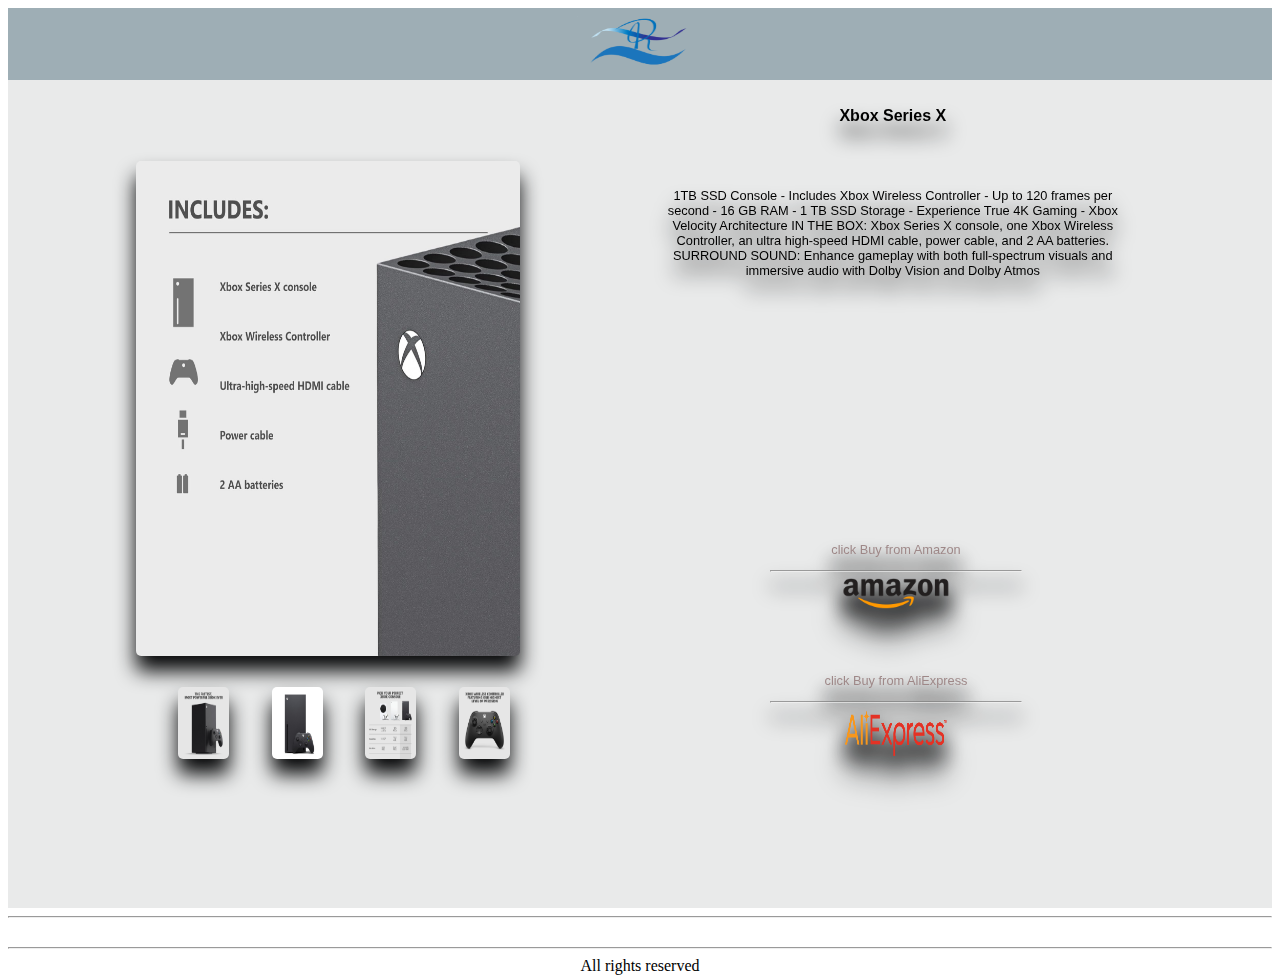
<file: index.html>
<!DOCTYPE html>
<html lang="en">
<head>
    <meta charset="UTF-8">
    <meta name="viewport" content="width=device-width, initial-scale=1.0">
    <link rel="stylesheet" href="p1.css">
    <title>Document</title>
   <meta http-equiv="refresh" content="">
</head>
<body>
  <center>
    <div class="container">
    
        <div class="meni">
            
            <img class="logo" src="image/lojo.png" alt=""> </div>
            <div class="col">


 
    

        <div class="im1">
          <img id="ooo" src="image/x box x/imm.jpg" alt="">
            <div class="ppp">
        <div id="a1" onclick="a1()" class="pp1"><img style="width: inherit; height: inherit;
        border-radius: inherit;" src="image/x box x/im1.jpg" alt=""></div>

        <div id="a2" onclick="a2()" class="pp2"><img style="width: inherit; height: inherit;
        border-radius: inherit;" src="image/x box x/im2.jpg" alt=""></div>

        <div id="a3" onclick="a3()" class="pp3"><img style="width: inherit; height: inherit;
        border-radius: inherit;" src="image/x box x/im3.jpg" alt=""></div>

        <div id="a4" onclick="a4()" class="pp4"><img style="width: inherit; height: inherit;
        border-radius: inherit;" src="image/x box x/im4.jpg" alt=""></div>
    </div>
    
        </div>
     <div class="hp">
         <h1>Xbox Series X</h1>
         <p>1TB SSD Console - Includes Xbox Wireless Controller - 
          Up to 120 frames per second - 16 GB RAM - 1 TB SSD Storage -
           Experience True 4K Gaming - Xbox Velocity Architecture
           IN THE BOX: Xbox Series X console, one Xbox Wireless Controller,
            an ultra high-speed HDMI cable, power cable, and 2 AA batteries.
            SURROUND SOUND: Enhance gameplay with both full-spectrum visuals and
            immersive audio with Dolby Vision and Dolby Atmos
            
         </p>
  

     </div>  
    </div>

   

<div class="aa1">
<p>click Buy from Amazon</p> 
<hr> 
<a href="https://amzn.to/43hfiaT">
<div class="imamaz">
  <img src="image/amazon.png" alt="">
   </div></a>
     
   <p>click Buy from AliExpress</p> 
   <hr> 
   <a href="https://amzn.to/43hfiaT">
   <div class="imali">
     <img src="image/aliex.png" alt="">
      </div></a>
</div>
<p class="hokok">
 <hr> All rights reserved</p>
</div>

<hr>
  </center>


<script>
function a1(){
    let ooo=document.getElementById("ooo")
 ooo.src = "image/x box x/im1.jpg";
   
}
function a2(){
    let ooo=document.getElementById("ooo")
 ooo.src = "image/x box x/im2.jpg";
   
}
function a3(){
    let ooo=document.getElementById("ooo")
 ooo.src = "image/x box x/im3.jpg";
   
}
function a4(){
    let ooo=document.getElementById("ooo")
 ooo.src = "image/x box x/im4.jpg";
   
}


</script>


    
</body>
</html>
    
    
</body>
</html>
</file>
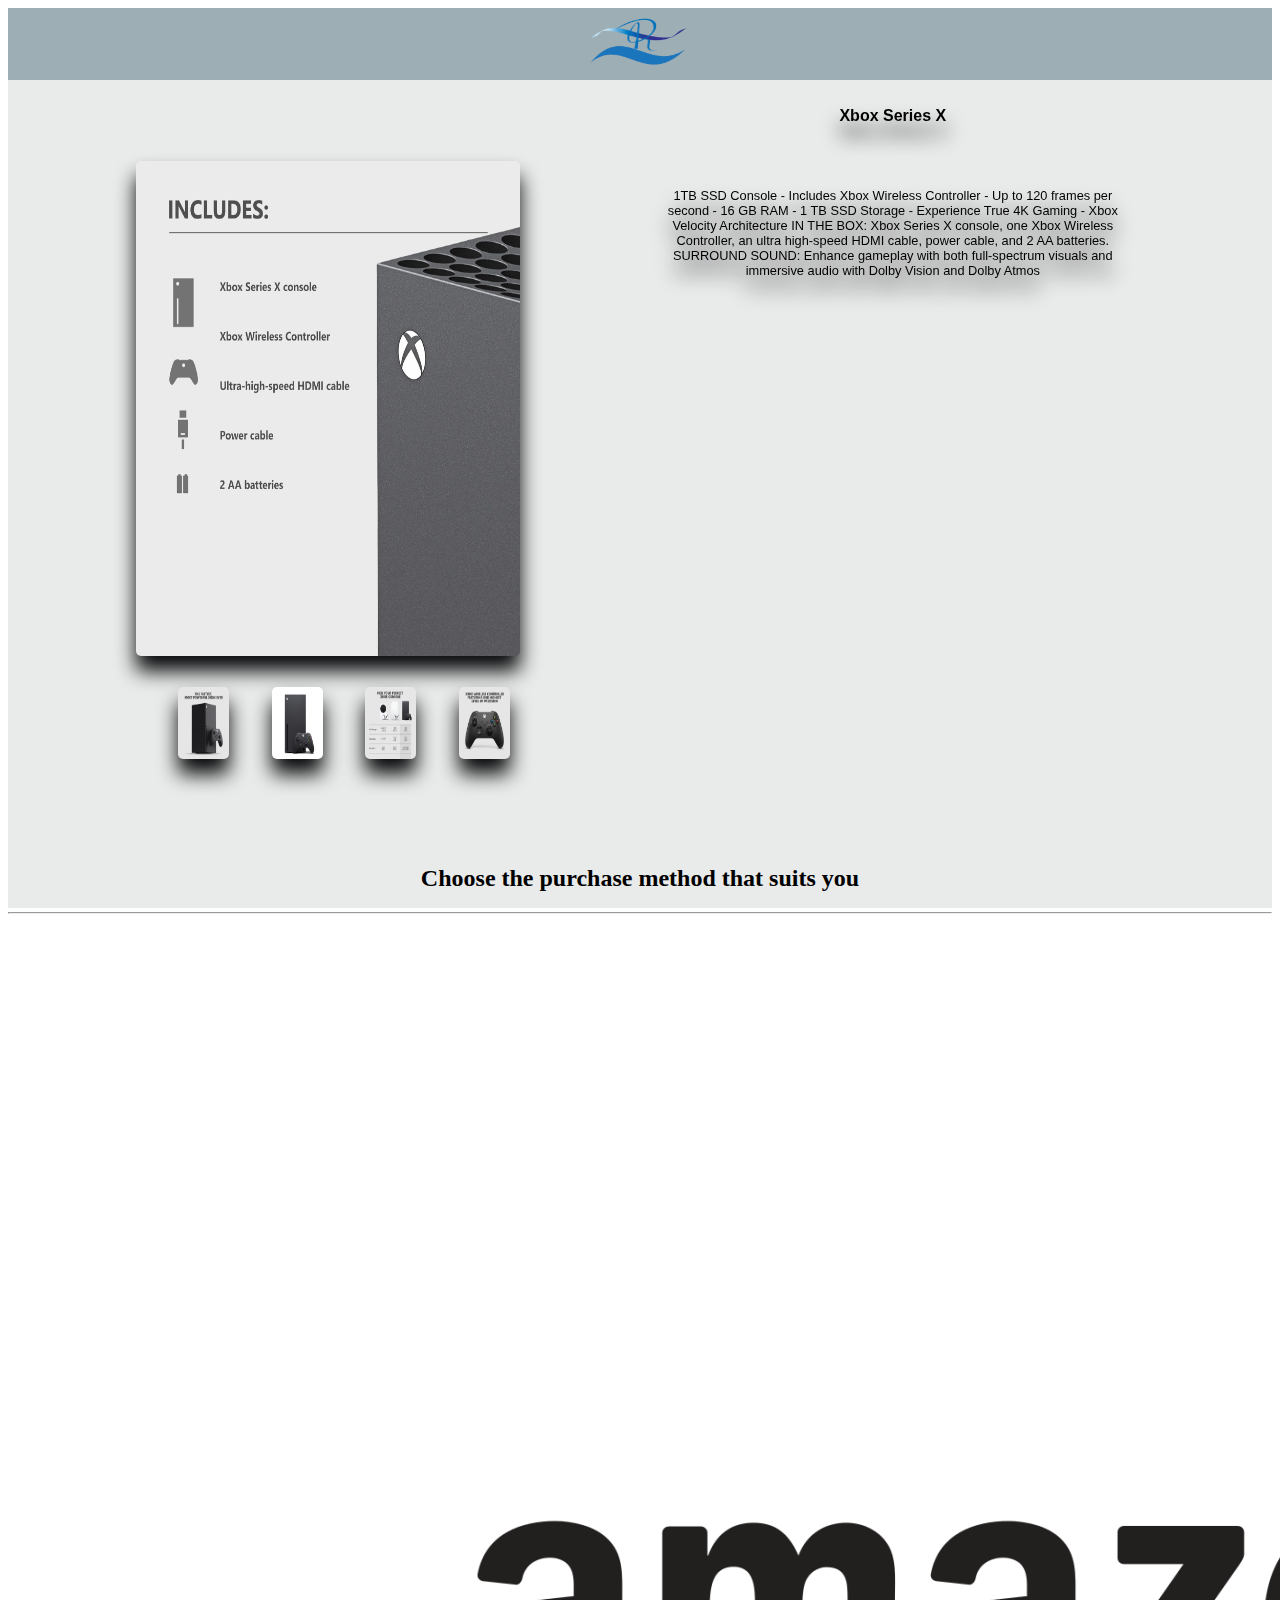
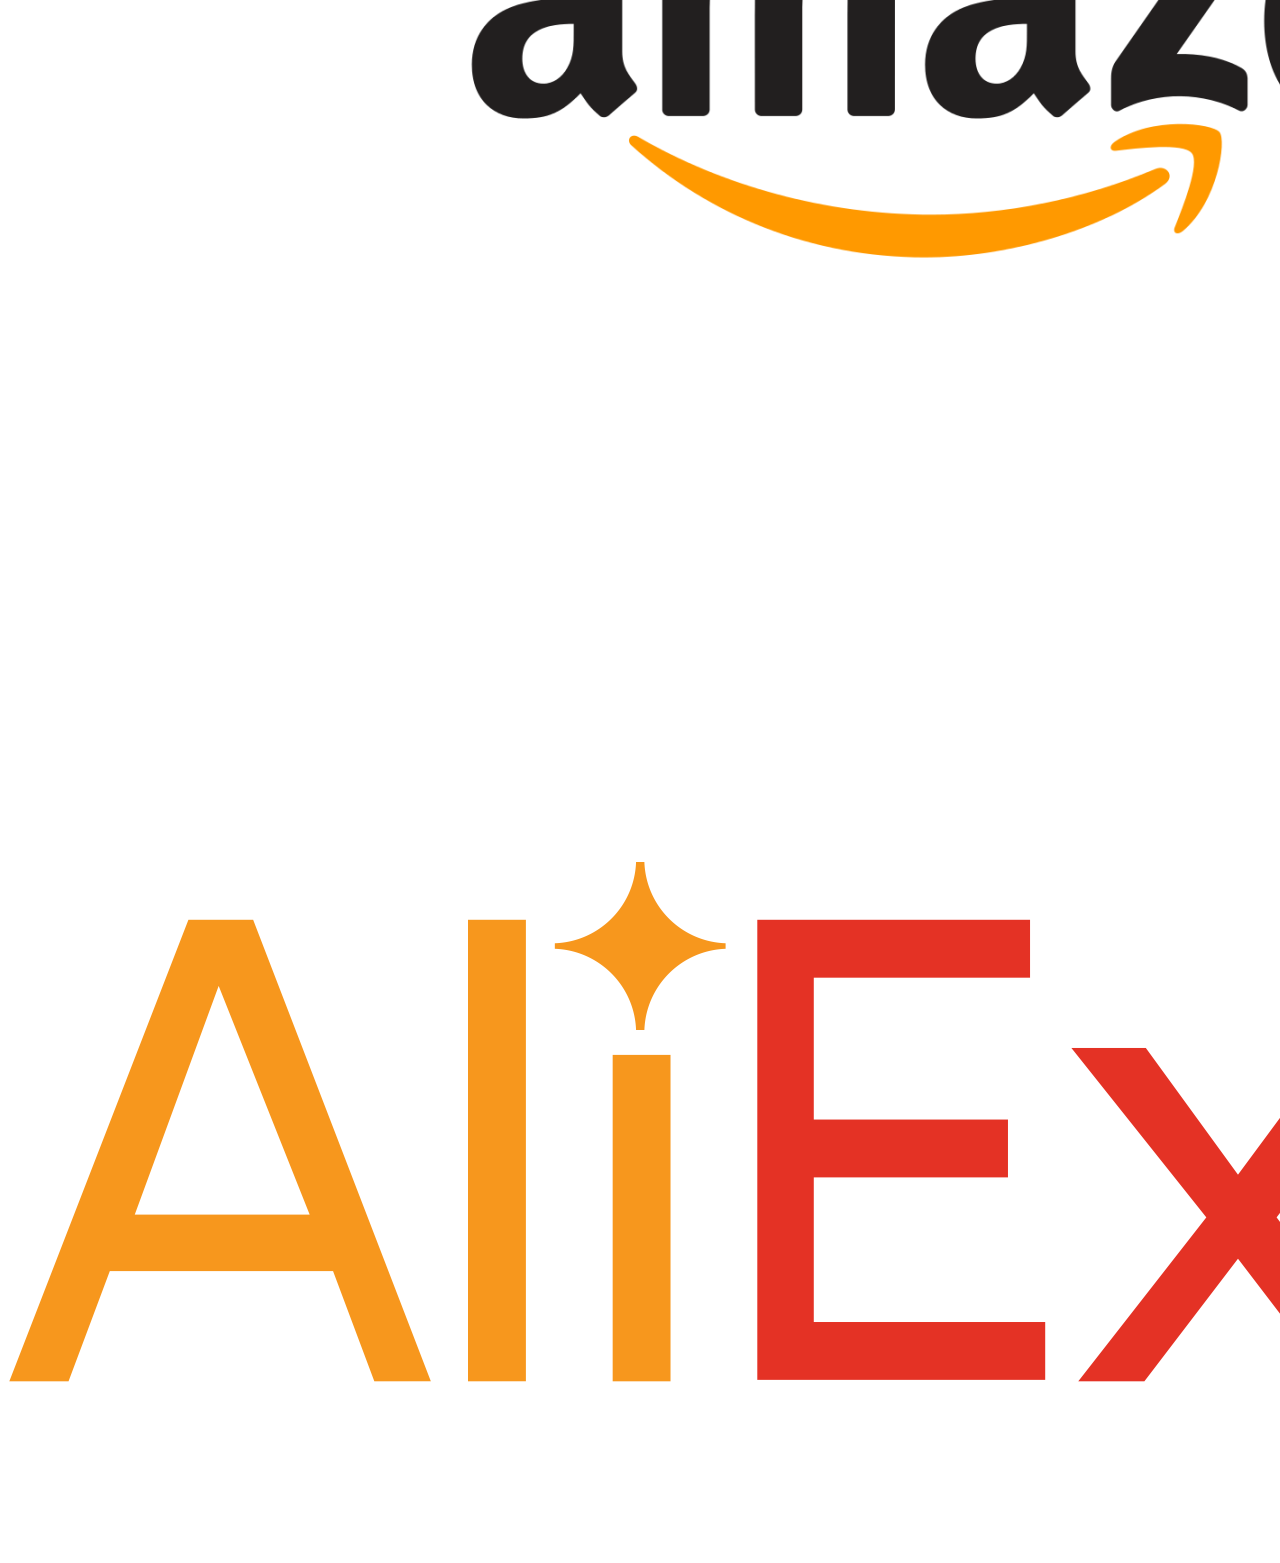
<file: pp.html>
<!DOCTYPE html>
<html lang="en">
<head>
    <meta charset="UTF-8">
    <meta name="viewport" content="width=device-width, initial-scale=1.0">
    <link rel="stylesheet" href="p1.css">
    <title>Document</title>
   <meta http-equiv="refresh" content="">
</head>
<body>
  <center>
    <div class="container">
    
        <div class="meni">
            
            <img class="logo" src="image/lojo.png" alt=""> </div>
            <div class="col">
        <div class="im1">
          <img id="ooo" src="image/x box x/imm.jpg" alt="">
            <div class="ppp">
        <div id="a1" onclick="a1()" class="pp1"><img style="width: inherit; height: inherit;
        border-radius: inherit;" src="image/x box x/im1.jpg" alt=""></div>

        <div id="a2" onclick="a2()" class="pp2"><img style="width: inherit; height: inherit;
        border-radius: inherit;" src="image/x box x/im2.jpg" alt=""></div>

        <div id="a3" onclick="a3()" class="pp3"><img style="width: inherit; height: inherit;
        border-radius: inherit;" src="image/x box x/im3.jpg" alt=""></div>

        <div id="a4" onclick="a4()" class="pp4"><img style="width: inherit; height: inherit;
        border-radius: inherit;" src="image/x box x/im4.jpg" alt=""></div>
    </div>
        </div>
        <div class="hp">
         <h1>Xbox Series X</h1>
         <p>1TB SSD Console - Includes Xbox Wireless Controller - 
          Up to 120 frames per second - 16 GB RAM - 1 TB SSD Storage -
           Experience True 4K Gaming - Xbox Velocity Architecture
           IN THE BOX: Xbox Series X console, one Xbox Wireless Controller,
            an ultra high-speed HDMI cable, power cable, and 2 AA batteries.
            SURROUND SOUND: Enhance gameplay with both full-spectrum visuals and
            immersive audio with Dolby Vision and Dolby Atmos
         </p>
     </div>
    </div> 
    <div class="charik"><h2>Choose the purchase method that suits you</h2>
    <hr></div>
<div class="ach">
 

 <a href="https://amzn.to/4igJyal"><div class="amazon">  <img src="image/amazon.png" alt="">
  </div></a>
  <a href="https://www.google.com/search?q=google+traduction&oq=&gs_lcrp=[base64]&sourceid=chrome&ie=UTF-8"><div class="ali"><img src="image/aliex.png" alt=""></a></div></a>
</div>

  </div>


</div>
  </center>


<script>
function a1(){
    let ooo=document.getElementById("ooo")
 ooo.src = "image/x box x/im1.jpg";
   
}
function a2(){
    let ooo=document.getElementById("ooo")
 ooo.src = "image/x box x/im2.jpg";
   
}
function a3(){
    let ooo=document.getElementById("ooo")
 ooo.src = "image/x box x/im3.jpg";
   
}
function a4(){
    let ooo=document.getElementById("ooo")
 ooo.src = "image/x box x/im4.jpg";
   
}


</script>


    
</body>
</html>
    
    
</body>
</html>
</file>
<file: p1.css>
.container{
    background-color: rgba(180, 182, 184, 0.295);
   width: 100%;
   height:100vh;
 
  
}

.logo
{
    width: 10vw;
    height: 10vh;
    margin-top: -1vh;
}
.col{
 
   width: 100%;
   height: 82vh;
  
}

.meni{
   width: 100%;
   height: 8vh;
   background-color: rgba(107, 133, 145, 0.596);
  
}

.col h1{
    filter: drop-shadow( 0px 15px 10px rgb(6, 7, 8));
   font-size: 100%;
font-family: 'Lucida Sans', 'Lucida Sans Regular', 'Lucida Grande', 'Lucida Sans Unicode', Geneva, Verdana, sans-serif;
   margin-top: 13vh;
   margin-left: 40%;

}
.col p{
    filter: drop-shadow( 0px 15px 10px rgb(6, 7, 8));
 width: 50vh;
    font-size: 80%;
    margin-top: 7vh;
    margin-left: 40%;
    font-family: 'Lucida Sans', 'Lucida Sans Regular', 'Lucida Grande', 'Lucida Sans Unicode', Geneva, Verdana, sans-serif;
 
 }
 .hp{
    margin-top: -10vh;
 }


.im1{
  
   width: 30vw;
   height: 55vh;
   position: absolute;
   margin-top: 6vh;
   margin-left: 10vw;
   border-radius: 5px;
transition: 0.2s;
filter: drop-shadow( 0px 15px 10px rgb(6, 7, 8));
}
.ppp{
    margin-top: 2vh;
    width: 30vw;
    height: 8vh;
    display: flex;
  
}
.pp1{

    width: 4vw;
    height: inherit;
    border-radius: 5px;
     margin-left: 11%;
     margin-top: 1vh;
     transition: 0.2s;
}
.pp2{

    width: 4vw;
    height: inherit;
    border-radius: 5px;
    margin-left: 11%;
    margin-top: 1vh;
    transition: 0.2s;
}
.pp3{
 
    width: 4vw;
    height:inherit;
    border-radius: 5px;
    margin-left: 11%;
    margin-top: 1vh;
    transition: 0.2s;
}
.pp4{

    width: 4vw;
    height: inherit;
    border-radius: 5px;
    margin-left: 11%;
    margin-top: 1vh;
    transition: 0.2s;
   
}
.pp1:hover{
    width: 5vw;
    margin-top: 3px;
    margin-left: 3vw;
}
.pp2:hover{
    width: 5vw;
    margin-top: 3px;
    margin-left: 3vw;
}
.pp3:hover{
    width: 5vw;
    margin-top: 3px;
    margin-left: 3vw;
}
.pp4:hover{
    width: 5vw;
    margin-top: 3px;
    margin-left: 3vw;
}

.im1:hover{
   margin-top: 2vh;
margin-left: 10vw;
   width:32vw ;
   height:60vh ;

}


img{
   width: inherit;
   height: inherit;
   border-radius: inherit;
}



.aa1{
  
    padding: 0;
    filter: drop-shadow( 0px 15px 10px rgb(6, 7, 8));
    margin-left: 40vw;
    margin-top: -25%;
    width: 20%;
    height: 20vh;
  
}
.aa1 p{
    color: rgb(158, 136, 136);
    font-size: 80%;
    font-family: 'Lucida Sans', 'Lucida Sans Regular', 'Lucida Grande', 'Lucida Sans Unicode', Geneva, Verdana, sans-serif;
    filter: drop-shadow( 0px 15px 10px rgb(6, 7, 8));
}
.imamaz{
    margin-top: -6vh;
 
    width:15vw;
    height: 15vh;
    margin-left: vw;
    filter: drop-shadow( 0px 15px 10px rgb(6, 7, 8));
}
.imamz img{
    width: inherit;
    height: inherit;
}
.imali{
  
 
    width:8vw;
    height: 5vh;
    margin-left: vw;
    filter: drop-shadow( 0px 15px 10px rgb(6, 7, 8));
}
.hokok{margin-top: 25vh;
    font-family: 'Lucida Sans', 'Lucida Sans Regular', 'Lucida Grande', 'Lucida Sans Unicode', Geneva, Verdana, sans-serif;
}


@media(max-width:800px){
    .hokok{
        margin-top: 18vh;
    }
    .container{
        background-color: rgba(180, 182, 184, 0.295);
       width: 100%;
       height:150vh;
     
      
    }
    .aa1{
        margin-left:2vw;
        margin-top: 10vh;
        width: 60%;
        height: 20vh;
        filter: drop-shadow( 0px 15px 10px rgb(6, 7, 8));
      
    }
    .aa1 p{
        color: rgb(158, 136, 136);
        font-size: 65%;
        font-family: 'Lucida Sans', 'Lucida Sans Regular', 'Lucida Grande', 'Lucida Sans Unicode', Geneva, Verdana, sans-serif;
        filter: drop-shadow( 0px 15px 10px rgb(6, 7, 8));
    }
    .imamaz{
        margin-top: -6vh;
     
        width:35vw;
        height: 15vh;
        margin-left: vw;
        filter: drop-shadow( 0px 15px 10px rgb(6, 7, 8));
    }
    .imali{
        width:22vw;
        height: 5vh;
        margin-left: vw;
        filter: drop-shadow( 0px 15px 10px rgb(6, 7, 8));
    }
   .im1{
 
       width: 90%;
       height: 45vh;
       position: absolute;
       margin-top: 30vh;
       margin-left: 2vw;
       border-radius: 5px;
   transition: 0.2s;
   font-size: 70%;
   filter: drop-shadow( 0px 15px 10px rgb(6, 7, 8));
   }
 
   .im1:hover{
       margin-top: 29vh;
   margin-left:2vw;
       width:92% ;
       height:48vh ;
   }
 
   .col{
    margin-top: -45vh;
       width: 100%;
       height: 82vh;
     

       }  
       .imageg{
        margin-top: 20vh;
       }
       .col p{
        width: 40vh;
           font-size: 58%;
           margin-top: -0.3vh;
       margin-left: 1vw;
           font-family: 'Lucida Sans', 'Lucida Sans Regular', 'Lucida Grande', 'Lucida Sans Unicode', Geneva, Verdana, sans-serif;
        
        }
        .hp h1{
 
            font-size: 85%;
         font-family: 'Lucida Sans', 'Lucida Sans Regular', 'Lucida Grande', 'Lucida Sans Unicode', Geneva, Verdana, sans-serif;
            margin-top: 50vh;
            margin-left: 1vw;
         
         }
         .ppp{
        margin-top: 2vh;
            width: 80vw;
            height: 6vh;
            display: flex;
            
        }
        .pp1{
           
            width: 10vw;
            height: inherit;
            border-radius: 5px;
             margin-left: 10%;
             margin-top: 1vh;
             transition: 0.2s;
        }
        .pp2{
          
            width: 10vw;
            height: inherit;
            border-radius: 5px;
            margin-left: 10%;
            margin-top: 1vh;
            transition: 0.2s;
        }
        .pp3{
            
            width: 10vw;
            height:inherit;
            border-radius: 5px;
            margin-left: 10%;
            margin-top: 1vh;
            transition: 0.2s;
        }
        .pp4{
           
            width: 10vw;
            height: inherit;
            border-radius: 5px;
            margin-left: 10%;
            margin-top: 1vh;
            transition: 0.2s;
           
        }
        .pp1:hover{
            width: 11vw;
          height: 6vh;
            margin-left:10.1%;
        }
        .pp2:hover{
            width: 11vw;
        height: 6vh;
            margin-left:10.1%;
        }
        .pp3:hover{
            width: 11vw;
         height:6vh;
            margin-left: 10.1%;
        }
        .pp4:hover{
            width: 11vw;
            margin-left: 10.1%;
            height: 6vh;
        }
    
          
     
     
    
   
         
}
</file>
